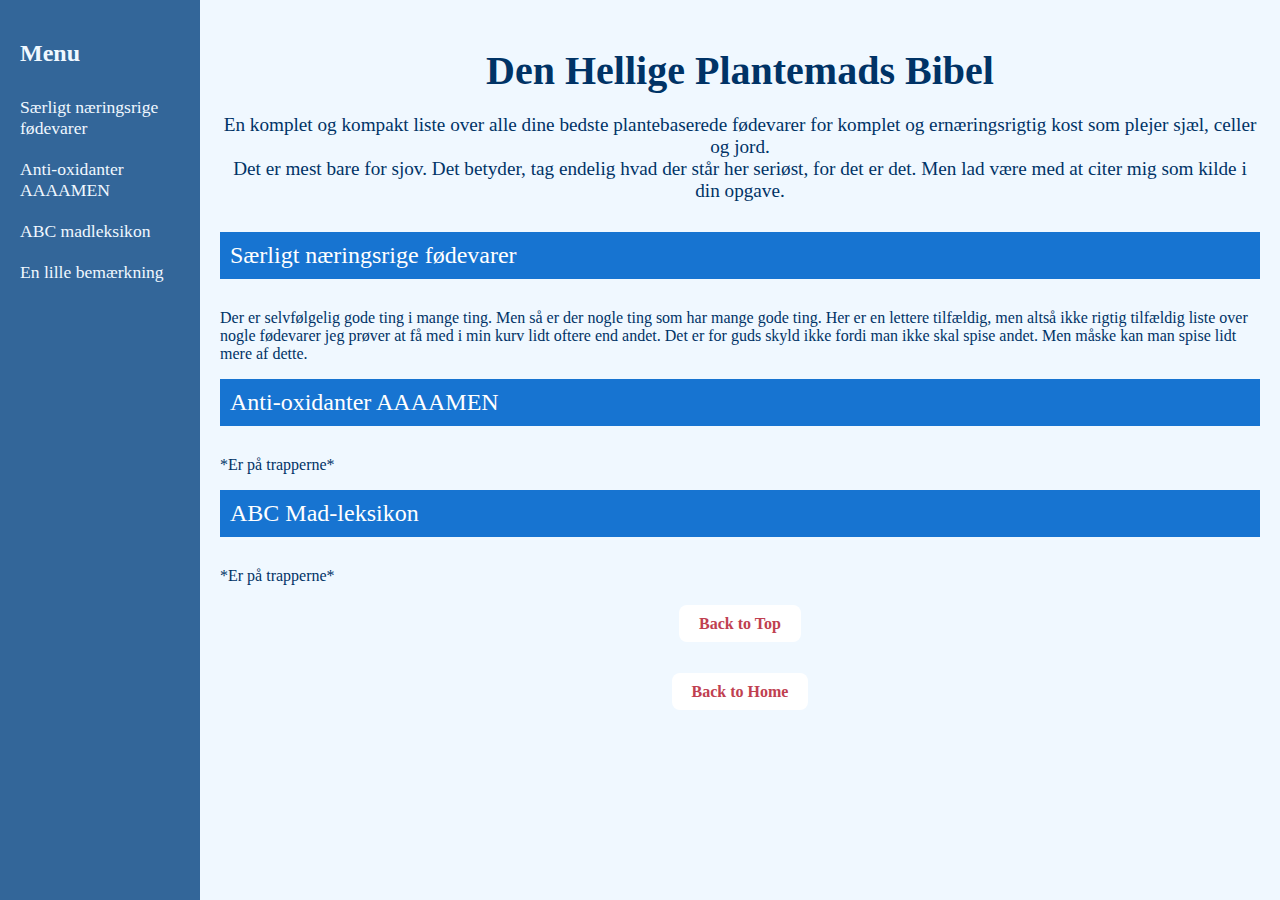
<file: 4.html>
<!DOCTYPE html>
<html lang="en">
<head>
    <link href="https://fonts.googleapis.com/css2?family=Exo+2:wght@900&ital@900&display=swap" rel="stylesheet">
    <meta charset="UTF-8">
    <meta name="viewport" content="width=device-width, initial-scale=1.0">
    <title>Den Hellige Plantemads Bibel</title>
    <style>
        body {
            background-color: #f0f8ff;
            color: #003366;
            font-family: 'Times New Roman', serif;
            font-weight: normal;
            font-style: normal;
            margin: 0; /* Remove default margin */
            padding: 0; /* Remove default padding */
            display: flex;
            flex-direction: column;
            min-height: 100vh; /* Allow the page to scroll */
        }
        
        .sidebar {
            position: fixed;
            top: 0;
            left: 0;
            width: 180px; /* Narrower sidebar */
            height: 100%;
            background-color: #336699; /* Medium blue */
            padding-top: 20px;
            color: #f0f8ff; /* Light blue text */
            font-family: 'Times New Roman', serif;
            font-weight: normal;
            font-style: normal;
            display: flex;
            flex-direction: column;
            justify-content: flex-start;
            padding-left: 20px;
        }

        .sidebar a {
            text-decoration: none;
            color: #f0f8ff; /* Light blue text */
            padding: 10px 0;
            font-size: 1.1rem;
            transition: background-color 0.3s;
        }
        .sidebar a:hover {
            background-color: #003366; /* Darker blue on hover */
        }

        .content {
            margin-left: 200px; /* Adjusted to give space for the sidebar */
            padding: 20px;
            flex-grow: 1; /* Allow content to take remaining space */
            overflow: auto;
            padding-bottom: 60px; /* Add space for buttons at the bottom */
        }

        h1 {
            font-size: 2.5rem;
            text-align: center;
            margin-bottom: 20px;
        }
        
        .intro-text {
            font-size: 1.2rem;
            text-align: center;
            margin-bottom: 30px;
        }

        .section-header {
            background-color: #C04050;
            color: white;
            padding: 10px;
            text-align: center;
            font-size: 2rem;
            margin-bottom: 20px;
        }

        table {
            width: 100%;
            border-collapse: collapse;
            margin-top: 20px;
        }

        table, th, td {
            border: 1px solid #880015;
        }

        th, td {
            padding: 10px;
            text-align: left;
        }

        th {
            background-color: #1d89f5;
            color: white;
        }

        td {
            background-color: #f9f9f9;
        }

        .colored-banner {
            background-color: #1774d1;
            color: white;
            padding: 10px;
            font-size: 1.5rem;
            margin-bottom: 30px;
        }

        .back-to-top, .back-to-home {
            text-align: center;
            margin-top: 30px;
        }

        .back-to-top a, .back-to-home a {
            text-decoration: none;
            color: #C04050;
            font-weight: bold;
            padding: 10px 20px;
            border-radius: 8px;
            background-color: white;
            transition: background-color 0.3s;
        }

        .back-to-top a:hover, .back-to-home a:hover {
            background-color: #a03240;
            color: white;
        }

        .back-to-home {
            margin-top: 50px; /* Ensure it appears below the back-to-top button */
        }
    </style>
</head>
<body id="top">    

    <div class="sidebar">
        <h2>Menu</h2>
        <a href="#Særligtnæringsrigefødevarer">Særligt næringsrige fødevarer</a>
        <a href="#AntioxidanterAAAAMEN">Anti-oxidanter AAAAMEN</a>
        <a href="#ABCmadleksikon">ABC madleksikon</a>
        <a href="#calcium">En lille bemærkning</a>
    </div>

    <div class="content">
        <h1>Den Hellige Plantemads Bibel</h1>
        <p class="intro-text">
            En komplet og kompakt liste over alle dine bedste plantebaserede fødevarer for komplet og ernæringsrigtig kost som plejer sjæl, celler og jord.<br>
            Det er mest bare for sjov. Det betyder, tag endelig hvad der står her seriøst, for det er det. Men lad være med at citer mig som kilde i din opgave.
        </p>

        <div id="Særligtnæringsrigefødevarer">
            <div class="colored-banner">Særligt næringsrige fødevarer</div>
            <p>Der er selvfølgelig gode ting i mange ting. Men så er der nogle ting som har mange gode ting. Her er en lettere tilfældig, men altså ikke rigtig tilfældig liste over nogle fødevarer jeg prøver at få med i min kurv lidt oftere end andet. Det er for guds skyld ikke fordi man ikke skal spise andet. Men måske kan man spise lidt mere af dette.</p>
            <!-- This is where the text will be inserted -->
            <div id="my-text-container"></div>  <!-- Insert content from the txt file here -->
        </div>

        <div id="AntioxidanterAAAAMEN">
            <div class="colored-banner">Anti-oxidanter AAAAMEN</div>
            <p>*Er på trapperne*</p>
        </div>

        <div id="ABCmadleksikon">
            <div class="colored-banner">ABC Mad-leksikon</div>
            <p>*Er på trapperne* </p>
        </div>

        <div class="back-to-top">
            <a href="#top">Back to Top</a>
        </div>
        
        <div class="back-to-home">
            <a href="index.html">Back to Home</a>
        </div>
    </div>

    <script>
        function loadTextFile() {
            const filePath = 'https://raw.githubusercontent.com/majjtaj/mypage/refs/heads/main/SNF.txt'; // Raw GitHub URL to the .txt file
            fetch(filePath)
                .then(response => response.text())
                .then(text => {
                    document.getElementById('my-text-container').innerHTML = text;
                })
                .catch(error => {
                    console.error('Error loading file:', error);
                });
        }
        loadTextFile(); // Call the function to load the text file
    </script>
    
</body>
</html>
</file>
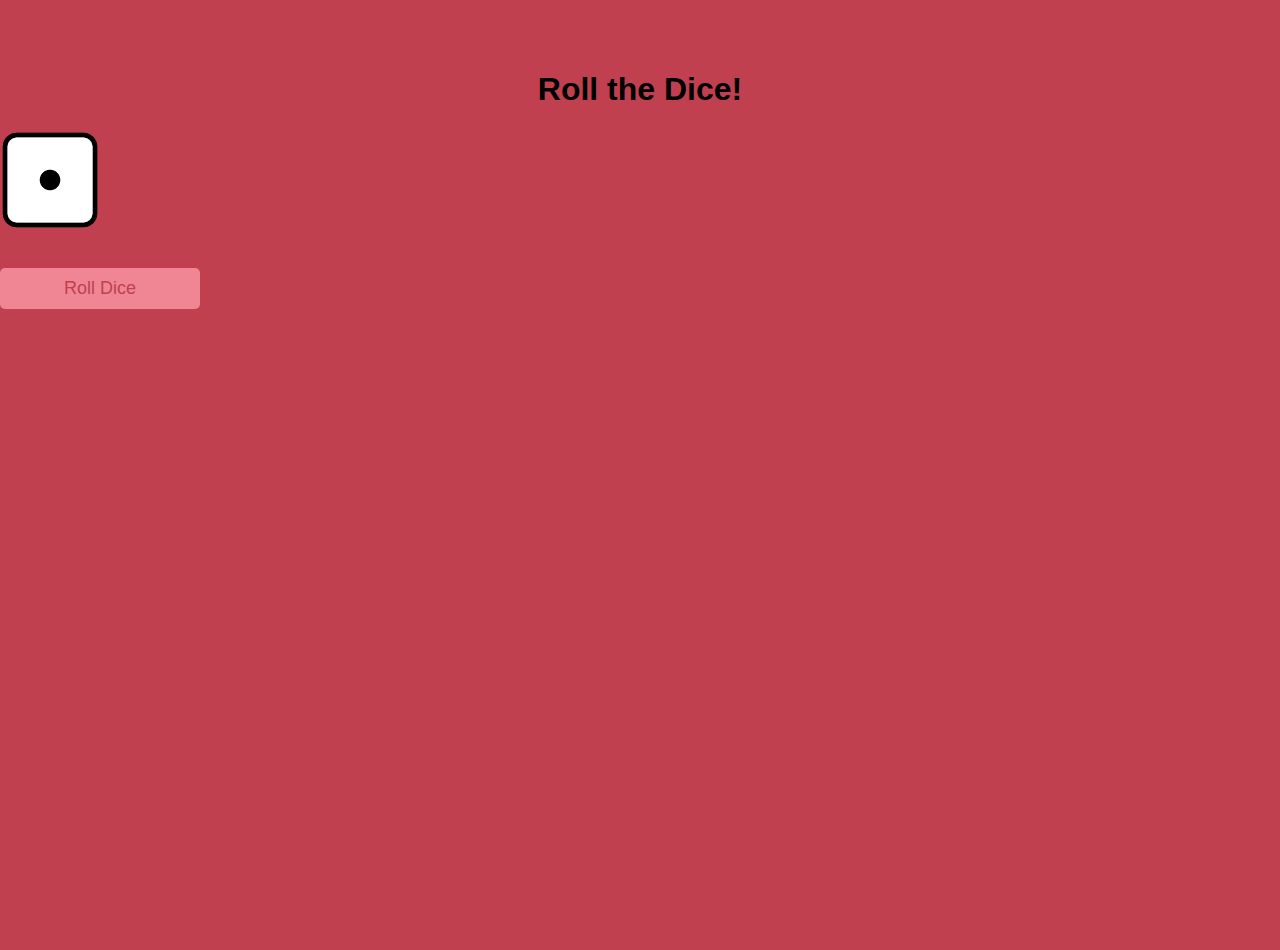
<file: dice.html>
<!DOCTYPE html>
<html lang="en">
<head>
  <meta charset="UTF-8">
  <title>Dice Roller</title>
  <link rel="stylesheet" href="dice-style.css">
</head>
<body>
  <h1>Roll the Dice!</h1>
  <img id="dice" src="images/dice1.png" alt="Dice" />
  <br>
  <button onclick="rollDice()">Roll Dice</button>

  <script src="dice-script.js"></script>
</body>
</html>
</file>
<file: dice-style.css>
body {
  text-align: center;
  padding-top: 50px;
  font-family: Arial, sans-serif;
  background-color: #C04050;
}

.dice-wrap {
  perspective: 600px;
  display: inline-block;
}

#dice, #single-dice {
  width: 100px;
  height: 100px;
  transform-style: preserve-3d;
  transition: transform 0.12s linear;   /* smooth between frames */
}

.dice-row {
  display: flex;
  justify-content: center;
  gap: 15px;
  margin-top: 30px;
  flex-wrap: wrap;
}

button {
  margin-top: 20px;
  margin-bottom: 40px;
  padding: 10px 20px;
  font-size: 18px;
  cursor: pointer;
  background-color: #f08693;
  color: #C04050;
  border: none;
  border-radius: 5px;
  display: inline-block;
  max-width: 200px;
}

/* Container for single dice + button */
.single-dice-section {
  display: flex;
  flex-direction: column;
  align-items: center; /* centers the dice and button */
  margin-bottom: 40px;
}

.back-button {
  display: inline-block;
  margin: 80px auto 40px;
  padding: 10px 20px;
  background-color: #0077cc;
  color: white;
  text-decoration: none;
  border-radius: 5px;
  font-size: 16px;
  transition: background-color 0.2s;
}

.back-button:hover {
  background-color: #005fa3;
}

body, html {
  height: 100%;
  margin: 0;
}

body {
  display: flex;
  flex-direction: column;
  min-height: 100vh;
  text-align: center;
  padding-top: 50px;
  font-family: Arial, sans-serif;
  background-color: #C04050;
}

main {
  flex-grow: 1;
}

.back-button {
  display: inline-block;
  margin: 40px auto;
  padding: 10px 20px;
  background-color: #0077cc;
  color: white;
  text-decoration: none;
  border-radius: 5px;
  font-size: 16px;
  transition: background-color 0.2s;
}

.back-button:hover {
  background-color: #005fa3;
}
</file>
